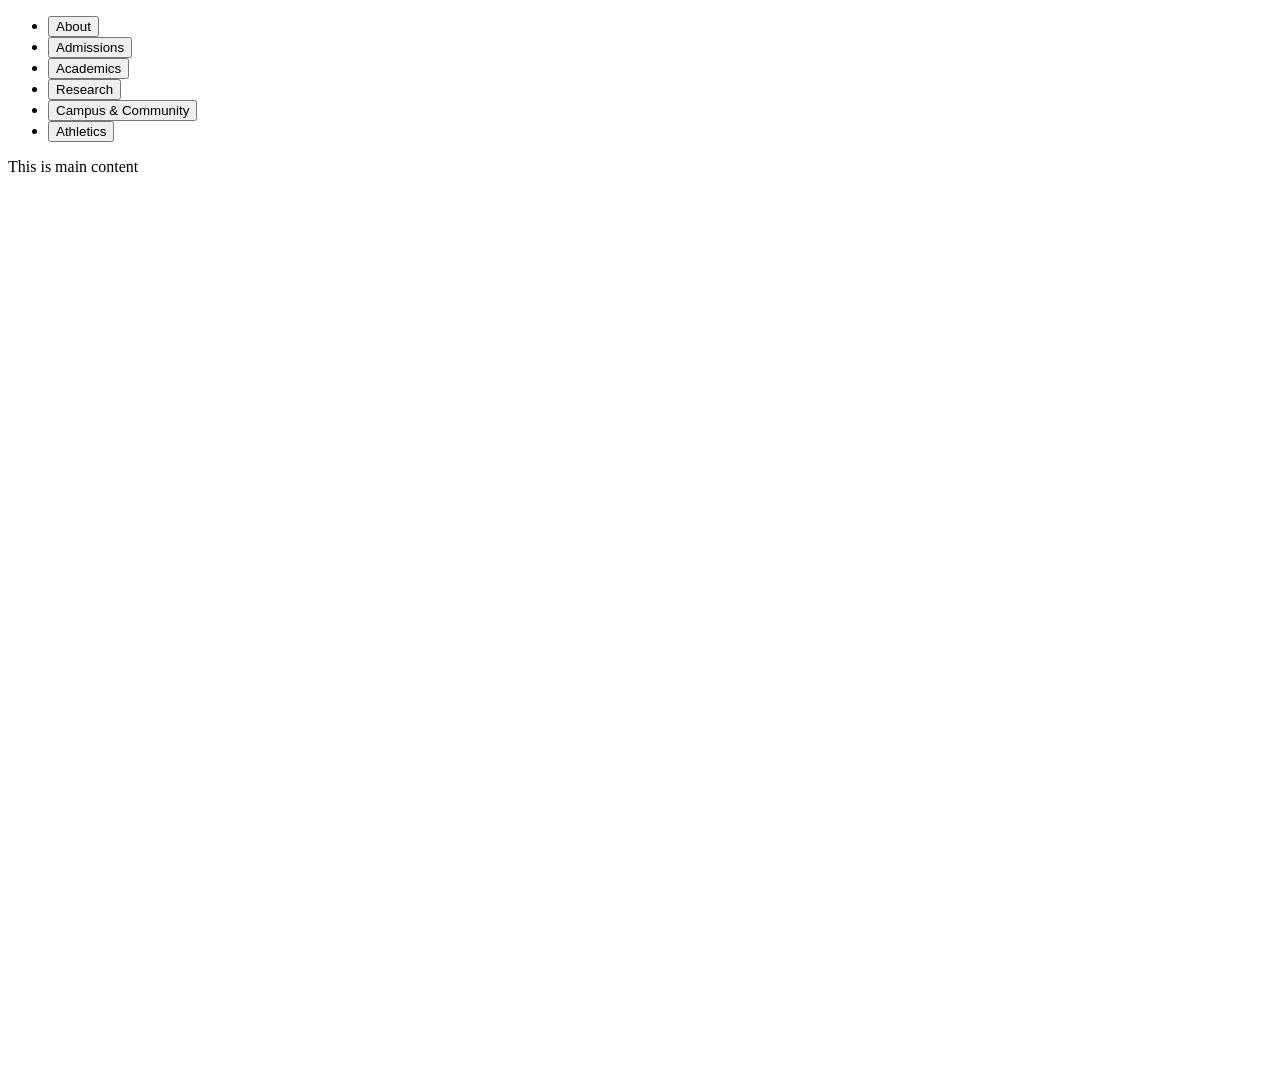
<file: index.html>
<!doctype html>
<html class="no-js" lang="">

<head>
  <meta charset="utf-8">
  <meta name="viewport" content="width=device-width, initial-scale=1">
  <title></title>
  <link rel="stylesheet" href="https://aux.tamu.edu/@latest/styles/aux-styles.css">
  <link rel="stylesheet" href="css/style.css">
  <link rel="manifest" href="site.webmanifest">
</head>

<body>




<header class="main-header site-header show-for-medium" id="navbar">


  <div class="main-header__wrapper site-header__identity">

    <nav aria-label="Main Mega Menu Navigation" class="main-nav" id="mega-menu">


      <ul class="main-nav__links">
        <li class="main-nav__item">
          <button
            aria-controls="about"
            aria-expanded="false"
            aria-pressed="false"
            class="dropdown-toggle"
            data-megamenu="about"
          >
            About
          </button>
          <div class="megamenu" id="about" style="display: none;">
            <div class="megamenu__wrapper">
              <div class="megamenu__content">
                <div class="megamenu__index">
                  <a class="link--cta" href="#">About</a>
                  <p class="megamenu__description">
                    Discover what it means to be a Fightin’ Texas Aggie
                  </p>
                  <div class="button-group">
                    <a href="#" class="btn btn--primary-alt">Primary CTA</a>
                  </div>
                </div>
                <div class="megamenu__links">
                  <div class="megamenu__links-column">
                    <div class="megamenu__link-item">
                      <a href="#" class="link--cta">Mission and Values</a>
                      <p class="megamenu__link-desc">
                        Explore our educational and research missions, and six core
                        values
                      </p>
                    </div>
                    <div class="megamenu__link-item">
                      <a href="#" class="link--cta">Facts</a>
                      <p class="megamenu__link-desc">
                        See what Texas A&amp;M is about at a glance through facts and
                        statistics
                      </p>
                    </div>
                    <div class="megamenu__link-item">
                      <a href="#" class="link--cta">
                        Texas A&amp;M University Leadership
                      </a>
                      <p class="megamenu__link-desc">
                        Meet our president and governing bodies
                      </p>
                    </div>
                  </div>
                  <div class="megamenu__links-column">
                    <div class="megamenu__link-item">
                      <a href="#" class="link--cta">History of the University</a>
                      <p class="megamenu__link-desc">
                        Learn about our rich history since we opened our doors in 1876
                      </p>
                    </div>
                    <div class="megamenu__link-item">
                      <a href="#" class="link--cta">Frequently Asked Questions</a>
                      <p class="megamenu__link-desc">
                        Explore FAQs, such as “What is an Aggie?”
                      </p>
                    </div>
                    <div class="megamenu__link-item">
                      <a href="#" class="link--cta">Traditions</a>
                      <p class="megamenu__link-desc">
                        Our traditions celebrate the Aggie family, both past and
                        present
                      </p>
                    </div>
                  </div>
                </div>
                <div class="megamenu__feature megamenu__feature--quicklinks">
            <span class="label">
              <svg><use href="#aux_bolt"></use></svg>
              Quicklinks
            </span>
                  <ul>
                    <li>
                      <a href="#" class="link--cta external">
                        Rankings &amp; Recognitions
                      </a>
                    </li>
                    <li>
                      <a href="#" class="link--cta external">Global Enagement</a>
                    </li>
                    <li><a href="#" class="link--cta external">News</a></li>
                  </ul>
                </div>
              </div>
              <div class="megamenu__close">
                <button
                  aria-controls="about"
                  aria-expanded="false"
                  aria-pressed="false"
                  class="close"
                  data-megamenu="about"
                  title="close about panel"
                >
                  close
                </button>
              </div>
            </div>
          </div>
        </li>
        <li class="main-nav__item">
          <button
            aria-controls="admissions"
            aria-expanded="false"
            aria-pressed="false"
            class="dropdown-toggle"
            data-megamenu="admissions"
          >
            Admissions
          </button>

          <div class="megamenu" id="admissions" style="display: none;">
            <div class="megamenu__wrapper">
              <div class="megamenu__close">
                <button
                  aria-controls="admissions"
                  aria-expanded="false"
                  aria-pressed="false"
                  class="close"
                  data-megamenu="admissions"
                  title="admissions close"
                >
                  close
                </button>
              </div>
              <div class="megamenu__content">
                <div class="megamenu__index">
                  <a class="link--cta" href="#">Admissions</a>
                  <p class="megamenu__description">
                    Learn how to become the newest, loudest and proudest member of the
                    Fightin’ Texas Aggies
                  </p>
                  <div class="button-group">
                    <a href="#" class="btn btn--primary-alt">How to Apply</a>
                    <a href="#" class="btn btn--tertiary">Request Information</a>
                  </div>
                </div>
                <div class="megamenu__links">
                  <div class="megamenu__links-column">
                    <div class="megamenu__link-item">
                      <a href="#" class="link--cta">Apply as a Freshman</a>
                      <p class="megamenu__link-desc">
                        For first-time in college students
                      </p>
                    </div>
                    <div class="megamenu__link-item">
                      <a href="#" class="link--cta">Apply as a Transfer</a>
                      <p class="megamenu__link-desc">
                        For students who have attended a 2- or 4- year institution
                      </p>
                    </div>
                    <div class="megamenu__link-item">
                      <a href="#" class="link--cta">Apply as a Graduate</a>
                      <p class="megamenu__link-desc">
                        For students seeking a post-baccalaureate or professional
                        degree
                      </p>
                    </div>
                  </div>
                  <div class="megamenu__links-column">
                    <div class="megamenu__link-item">
                      <a href="#" class="link--cta">International Applicants</a>
                      <p class="megamenu__link-desc">
                        For students who are citizens of country different than the
                        United States
                      </p>
                    </div>
                    <div class="megamenu__link-item">
                      <a href="#" class="link--cta">Costs and Tuition</a>
                      <p class="megamenu__link-desc">
                        Financial information for attendance and living
                      </p>
                    </div>
                    <div class="megamenu__link-item">
                      <a href="#" class="link--cta">Financial Aid</a>
                      <p class="megamenu__link-desc">
                        Scholarships, fellowships, grants and more
                      </p>
                    </div>
                  </div>
                </div>
                <div class="megamenu__feature megamenu__feature--quicklinks">
            <span class="label">
              <svg><use href="#aux_bolt"></use></svg>
              Quicklinks
            </span>
                  <ul>
                    <li>
                      <a href="#" class="link--cta external">
                        Applicant Information Portal
                      </a>
                    </li>
                    <li>
                      <a href="#" class="link--cta external">Tuition Calculator</a>
                    </li>
                    <li>
                      <a href="#" class="link--cta external">
                        Billing &amp; Payment Due Dates
                      </a>
                    </li>
                    <li>
                      <a href="#" class="link--cta external">
                        Registering for Classes
                      </a>
                    </li>
                  </ul>
                </div>
              </div>
            </div>
          </div>
        </li>
        <li class="main-nav__item">
          <button
            aria-controls="academics"
            aria-expanded="false"
            aria-pressed="false"
            class="dropdown-toggle"
            data-megamenu="academics"
          >
            Academics
          </button>
          <div class="megamenu" id="academics" style="display: none;">
            <div class="megamenu__wrapper">
              <div class="megamenu__close">
                <button
                  aria-controls="academics"
                  aria-expanded="false"
                  aria-pressed="false"
                  class="close"
                  data-megamenu="academics"
                  title="academics close"
                >
                  close
                </button>
              </div>
              <div class="megamenu__content">
                <div class="megamenu__index">
                  <a class="link--cta" href="#">Academics</a>
                  <p class="megamenu__description">
                    Pursue your education as part of the Aggie family, no matter your
                    interests, life phase or learning style
                  </p>
                  <div class="button-group">
                    <a href="#" class="btn btn--primary">Search All Programs</a>
                  </div>
                </div>
                <div class="megamenu__links">
                  <div class="megamenu__links-column">
                    <div class="megamenu__link-item">
                      <a href="#" class="link--cta">Colleges &amp; Schools</a>
                      <p class="megamenu__link-desc">
                        Pursue your education as part of the Aggie family, no matter
                        your interests, life phase or learning style
                      </p>
                    </div>
                    <div class="megamenu__link-item">
                      <a href="#" class="link--cta">Majors &amp; Minors</a>
                      <p class="megamenu__link-desc">
                        Degree and certificate options for undergraduate students
                      </p>
                    </div>
                    <div class="megamenu__link-item">
                      <a href="#" class="link--cta">
                        Graduate &amp; Professional Programs
                      </a>
                      <p class="megamenu__link-desc">
                        Degree and non-degree programs for students with an
                        undergraduate degree
                      </p>
                    </div>
                  </div>
                  <div class="megamenu__links-column">
                    <div class="megamenu__link-item">
                      <a href="#" class="link--cta">Education Abroad</a>
                      <p class="megamenu__link-desc">
                        Degree and non-degree programs for students with an
                        undergraduate degree
                      </p>
                    </div>
                    <div class="megamenu__link-item">
                      <a href="#" class="link--cta">Campuses &amp; Locations</a>
                      <p class="megamenu__link-desc">
                        Degree and non-degree programs for students with an
                        undergraduate degree
                      </p>
                    </div>
                    <div class="megamenu__link-item">
                      <a href="#" class="link--cta">Academic Support</a>
                      <p class="megamenu__link-desc">
                        Degree and non-degree programs for students with an
                        undergraduate degree
                      </p>
                    </div>
                  </div>
                </div>
                <div class="megamenu__feature megamenu__feature--quicklinks">
            <span class="label">
              <svg><use href="#aux_bolt"></use></svg>
              Quicklinks
            </span>
                  <ul>
                    <li>
                      <a href="#" class="link--cta external">Academic Calendar</a>
                    </li>
                    <li><a href="#" class="link--cta external">Honors Program</a></li>
                    <li>
                      <a href="#" class="link--cta external">University Libraries</a>
                    </li>
                    <li><a href="#" class="link--cta external">Course Catalog</a></li>
                  </ul>
                </div>
              </div>
            </div>
          </div>

        </li>
        <li class="main-nav__item">
          <button
            aria-controls="research"
            aria-expanded="false"
            aria-pressed="false"
            class="dropdown-toggle"
            data-megamenu="research"
          >
            Research
          </button>
          <div class="megamenu" id="research" style="display: none;">
            <div class="megamenu__wrapper">
              <div class="megamenu__close">
                <button
                  aria-controls="research"
                  aria-expanded="false"
                  aria-pressed="false"
                  class="close"
                  data-megamenu="research"
                  title="research close"
                >
                  close
                </button>
              </div>
              <div class="megamenu__content">
                <div class="megamenu__index">
                  <a class="link--cta" href="#">Research</a>
                  <p class="megamenu__description">
                    Make a difference at one of the nation’s leading research
                    institutions
                  </p>
                  <div class="button-group">
                    <a href="#" class="btn btn--primary">Events for Researchers</a>
                  </div>
                </div>
                <div class="megamenu__links">
                  <div class="megamenu__links-column">
                    <div class="megamenu__link-item">
                      <a href="#" class="link--cta">Research that Matters</a>
                      <p class="megamenu__link-desc">
                        Learn how our research is making a impact
                      </p>
                    </div>
                    <div class="megamenu__link-item">
                      <a href="#" class="link--cta">Student Research</a>
                      <p class="megamenu__link-desc">
                        Find opportunities to get involved in research as a student
                      </p>
                    </div>
                    <div class="megamenu__link-item">
                      <a href="#" class="link--cta">
                        Research in Colleges &amp; Schools
                      </a>
                      <p class="megamenu__link-desc">
                        Explore research endeavors by college or school
                      </p>
                    </div>
                  </div>
                  <div class="megamenu__links-column">
                    <div class="megamenu__link-item">
                      <a href="#" class="link--cta">Research Enterprise</a>
                      <p class="megamenu__link-desc">
                        Research centers, institutes, state agencies and more
                      </p>
                    </div>
                    <div class="megamenu__link-item">
                      <a href="#" class="link--cta">Research Facilities</a>
                      <p class="megamenu__link-desc">
                        Equipment, labs and facilities available to our researchers
                      </p>
                    </div>
                  </div>
                </div>
                <div class="megamenu__feature megamenu__feature--quicklinks">
            <span class="label">
              <svg><use href="#aux_bolt"></use></svg>
              Quicklinks
            </span>
                  <ul>
                    <li>
                      <a href="#" class="link--cta external">
                        Research @ Texas A&amp;M
                      </a>
                    </li>
                    <li>
                      <a href="#" class="link--cta external">Division of Research</a>
                    </li>
                    <li>
                      <a href="#" class="link--cta external">
                        Council of Principal Investigators
                      </a>
                    </li>
                    <li>
                      <a href="#" class="link--cta external">
                        Research Compliance &amp; Biosafety
                      </a>
                    </li>
                    <li><a href="#" class="link--cta external">Find Funding</a></li>
                  </ul>
                </div>
              </div>
            </div>
          </div>

        </li>
        <li class="main-nav__item">
          <button
            aria-controls="campus"
            aria-expanded="false"
            aria-pressed="false"
            class="dropdown-toggle"
            data-megamenu="campus"
          >
            Campus &amp; Community
          </button>
          <div class="megamenu" id="campus" style="display: none;">
            <div class="megamenu__wrapper">
              <div class="megamenu__close">
                <button
                  aria-controls="campus"
                  aria-expanded="false"
                  aria-pressed="false"
                  class="close"
                  data-megamenu="campus"
                  title="campus close"
                >
                  close
                </button>
              </div>
              <div class="megamenu__content">
                <div class="megamenu__index">
                  <a class="link--cta" href="#">Campus &amp; Community</a>
                  <p class="megamenu__description">
                    Discover what it’s like to live and learn in Aggieland
                  </p>
                  <div class="button-group">
                    <a href="#" class="btn btn--primary">University Events</a>
                  </div>
                </div>
                <div class="megamenu__links">
                  <div class="megamenu__links-column">
                    <div class="megamenu__link-item">
                      <a href="#" class="link--cta">Parking &amp; Transportation</a>
                      <p class="megamenu__link-desc">
                        How to get around campus, parking
                      </p>
                    </div>
                    <div class="megamenu__link-item">
                      <a href="#" class="link--cta">Housing</a>
                      <p class="megamenu__link-desc">
                        Where students can live on campus
                      </p>
                    </div>
                    <div class="megamenu__link-item">
                      <a href="#" class="link--cta">Dining</a>
                      <p class="megamenu__link-desc">
                        When and where to eat on campus
                      </p>
                    </div>
                  </div>
                  <div class="megamenu__links-column">
                    <div class="megamenu__link-item">
                      <a href="#" class="link--cta">Life in Aggieland</a>
                      <p class="megamenu__link-desc">
                        What it’s like to live in Bryan-College Station
                      </p>
                    </div>
                    <div class="megamenu__link-item">
                      <a href="#" class="link--cta">Student Life</a>
                      <p class="megamenu__link-desc">
                        Ways to get involved, student resources
                      </p>
                    </div>
                    <div class="megamenu__link-item">
                      <a href="#" class="link--cta">Campus Safety</a>
                      <p class="megamenu__link-desc">
                        Safety resources and prevention programs, emergency
                        information
                      </p>
                    </div>
                  </div>
                </div>
                <div class="megamenu__feature megamenu__feature--quicklinks">
            <span class="label">
              <svg><use href="#aux_gig-em-solid"></use></svg>
              Aggie Traditions
            </span>
                  <p>
                    Texas A&amp;M is rich in tradition that celebrates the Aggie
                    family, past and present.
                  </p>
                  <ul>
                    <li>
                      <a href="#" class="link--cta external">
                        Research @ Texas A&amp;M
                      </a>
                    </li>
                    <li>
                      <a href="#" class="link--cta external">Division of Research</a>
                    </li>
                    <li>
                      <a href="#" class="link--cta external">
                        Council of Principal Investigators
                      </a>
                    </li>
                    <li>
                      <a href="#" class="link--cta external">
                        Research Compliance &amp; Biosafety
                      </a>
                    </li>
                    <li><a href="#" class="link--cta external">Find Funding</a></li>
                  </ul>
                </div>
              </div>
            </div>
          </div>

        </li>
        <li class="main-nav__item">
          <button
            aria-controls="athletics"
            aria-expanded="false"
            aria-pressed="false"
            class="dropdown-toggle"
            data-megamenu="athletics"
          >
            Athletics
          </button>
          <div class="megamenu" id="athletics" style="display: none;">
            <div class="megamenu__wrapper">
              <div class="megamenu__close">
                <button
                  aria-controls="athletics"
                  aria-expanded="false"
                  aria-pressed="false"
                  class="close"
                  data-megamenu="athletics"
                  title="athletics close"
                >
                  close
                </button>
              </div>
              <div class="megamenu__content">
                <div class="megamenu__index">
                  <a class="link--cta" href="#">Athletics</a>
                  <p class="megamenu__description">
                    Learn how to become the newest, loudest and proudest member of the
                    Fightin’ Texas Aggies
                  </p>
                  <div class="button-group">
                    <a href="#" class="btn btn--primary">How to Apply</a>
                    <a href="#" class="btn btn--primary-alt">Request Information</a>
                  </div>
                </div>
                <div class="megamenu__links">
                  <div class="megamenu__links-column">
                    <div class="megamenu__link-item">
                      <a href="#" class="link--cta">Apply as a Freshman</a>
                      <p class="megamenu__link-desc">
                        For first-time in college students
                      </p>
                    </div>
                    <div class="megamenu__link-item">
                      <a href="#" class="link--cta">Apply as a Transfer</a>
                      <p class="megamenu__link-desc">
                        For students who have attended a 2- or 4- year institution
                      </p>
                    </div>
                    <div class="megamenu__link-item">
                      <a href="#" class="link--cta">Apply as a Graduate</a>
                      <p class="megamenu__link-desc">
                        For students seeking a post-baccalaureate or professional
                        degree
                      </p>
                    </div>
                  </div>
                  <div class="megamenu__links-column">
                    <div class="megamenu__link-item">
                      <a href="#" class="link--cta">International Applicants</a>
                      <p class="megamenu__link-desc">
                        For students who are citizens of country different than the
                        United States
                      </p>
                    </div>
                    <div class="megamenu__link-item">
                      <a href="#" class="link--cta">Costs and Tuition</a>
                      <p class="megamenu__link-desc">
                        Financial information for attendance and living
                      </p>
                    </div>
                    <div class="megamenu__link-item">
                      <a href="#" class="link--cta">Financial Aid</a>
                      <p class="megamenu__link-desc">
                        Scholarships, fellowships, grants and more
                      </p>
                    </div>
                  </div>
                </div>
                <div class="megamenu__feature">
                  <div>
                    <p>replace me!</p>
                  </div>
                </div>
              </div>
            </div>
          </div>

        </li>
      </ul>
    </nav>
  </div>

  <nav
    aria-label="Mobie device mega menu navigation"
    class="mobile-nav show-for-sr"
  ></nav>

</header>



<div class="main">
  This is main content
</div>


<script src="js/app.js"></script>

</body>

</html>
</file>
<file: css/style.css>
.megamenu {
  position: absolute;
  left:0;
  width: 100vw;
}

.main {
  min-height: 100vh;
}
</file>
